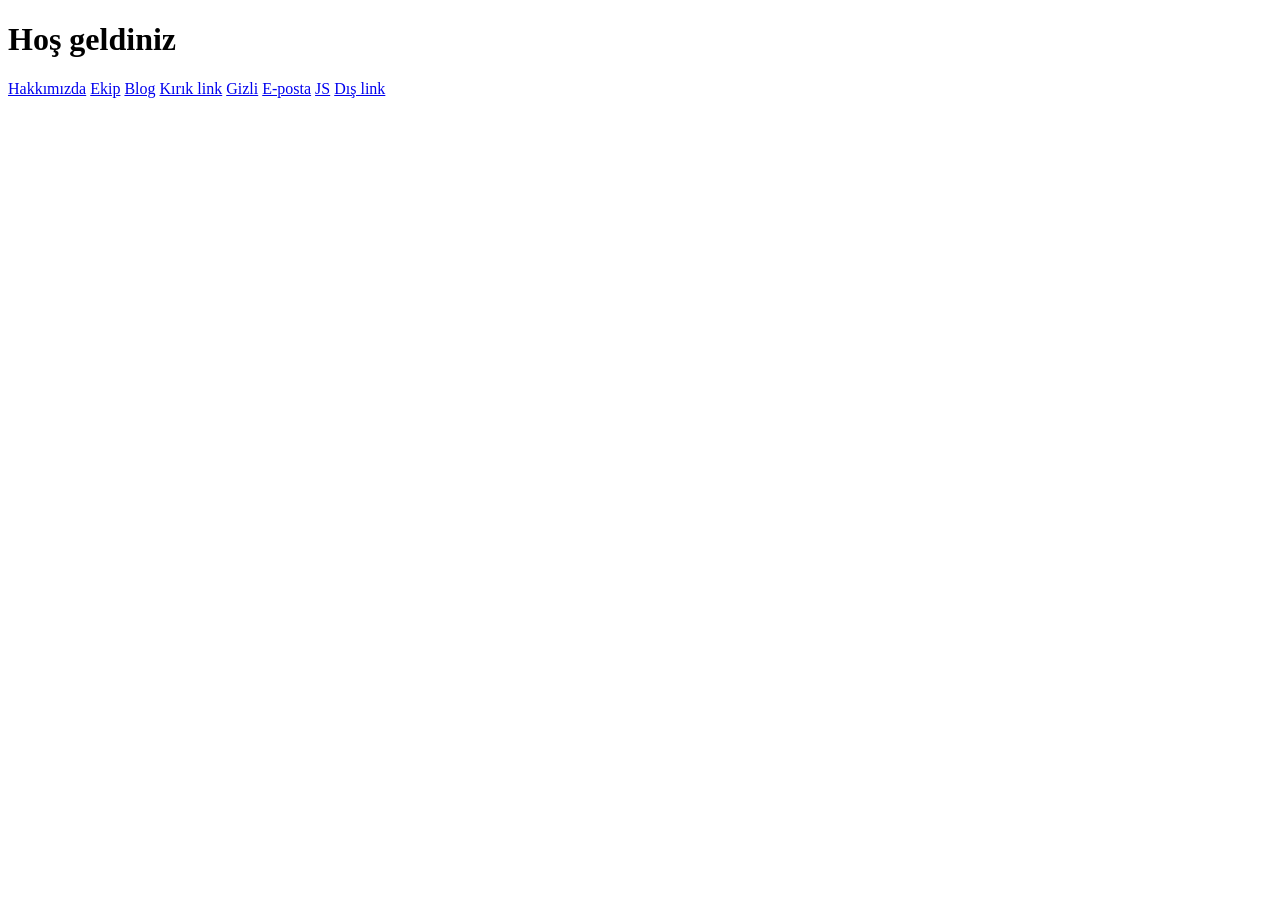
<file: tests/site/index.html>
<!doctype html>
<html><head><title>Ana Sayfa</title>
<meta name="description" content="Test sitesinin ana sayfası."></head>
<body><h1>Hoş geldiniz</h1>
<a href="about.html">Hakkımızda</a>
<a href="about.html#ekip">Ekip</a>
<a href="/blog/">Blog</a>
<a href="missing.html">Kırık link</a>
<a href="/private/secret.html">Gizli</a>
<a href="mailto:info@example.com">E-posta</a>
<a href="javascript:void(0)">JS</a>
<a href="https://external.invalid/page">Dış link</a>
</body></html>
</file>
